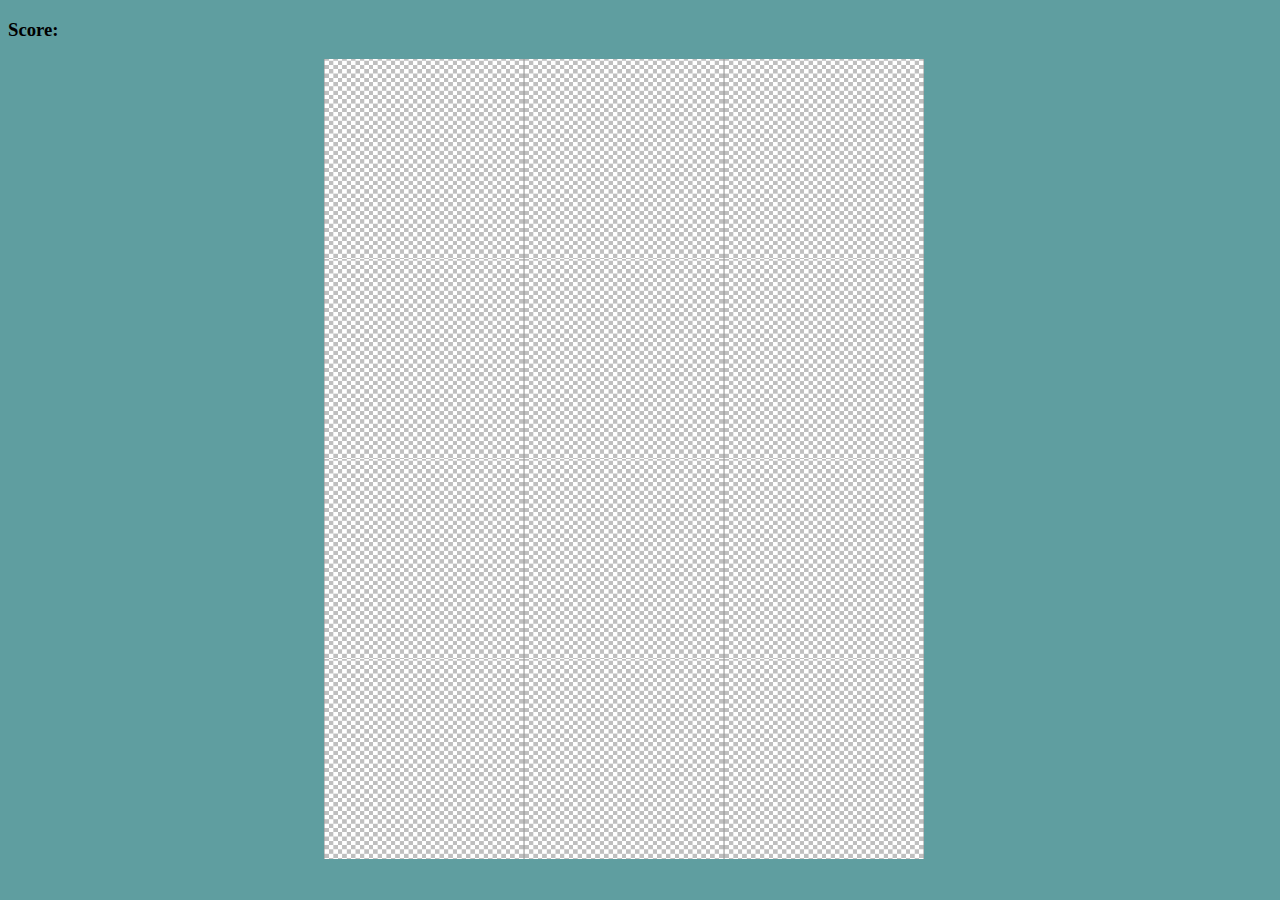
<file: MemoryGame/index.html>
<!DOCTYPE html>
<html lang="en">
<head>
  <meta charset="UTF-8">
  <title>Memory Game</title>
  <link rel="stylesheet" href="style.css">
  <script src="script.js" defer></script>
</head>
<body>
  <h3>Score: <span id="result"></span></h3>
  <div id="grid"></div>
</body>
</html>
</file>
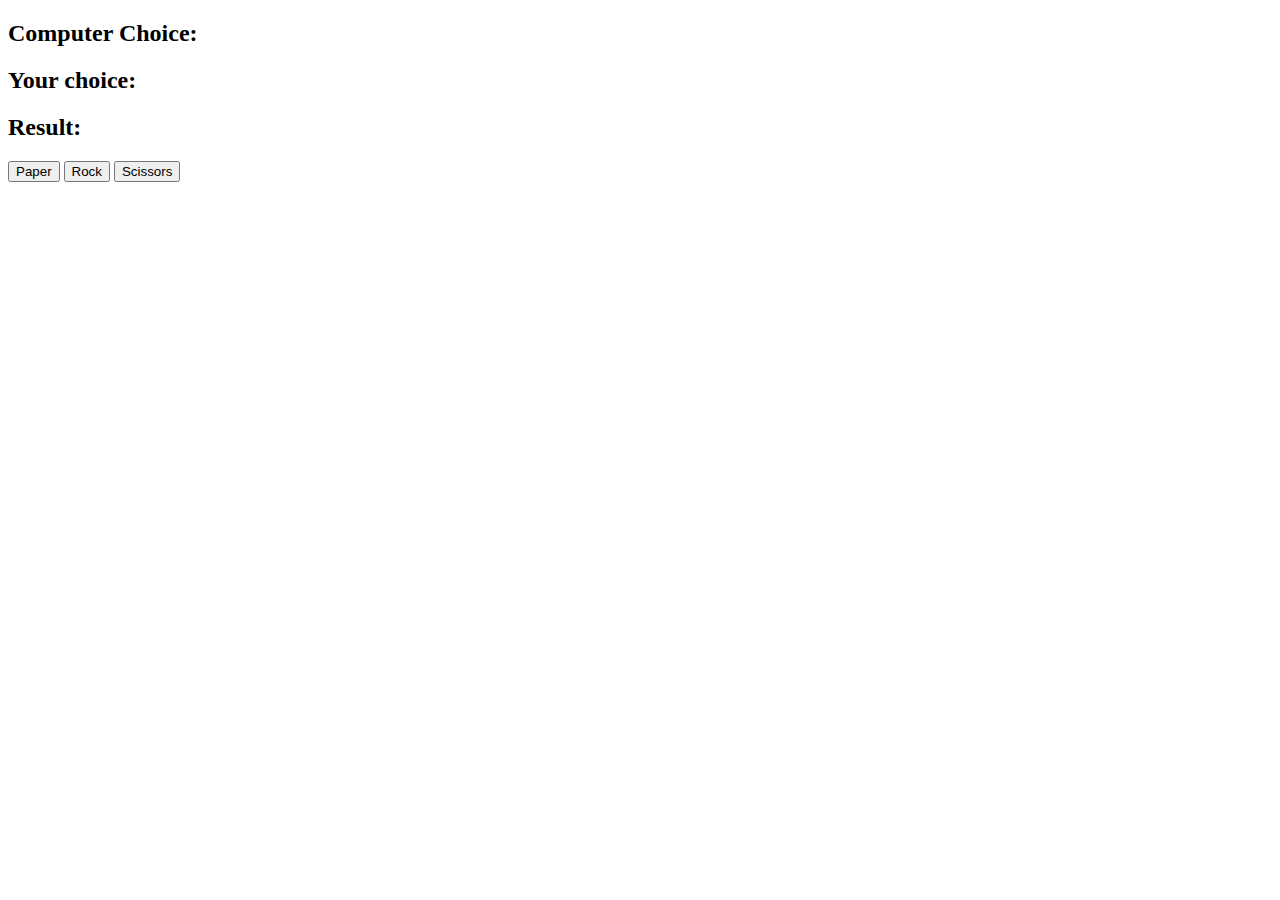
<file: RockPaperScissors/index.html>
<!DOCTYPE html>
<html lang="en">
<head>
    <meta charset="UTF-8">
    <meta http-equiv="X-UA-Compatible" content="IE=edge">
    <meta name="viewport" content="width=device-width, initial-scale=1.0">
    <script src="script.js" defer></script>
    <title>Paper Rock Scissors</title>
</head>
<body>
    <h2>Computer Choice: <span id="computer-choice"></span></h2>
    <h2>Your choice: <span id="user-choice"></span></h2>
    <h2>Result: <span id="result"></span></h2>
   
    <button id="Paper" class="btn">Paper</button>
    <button id="Rock" class="btn">Rock</button>
    <button id="Scissors" class="btn">Scissors</button>
</body>
</html>
</file>
<file: MemoryGame/style.css>
body{
    background-color: cadetblue;
}

#grid {
    margin: auto;
    width: 50%;
    display: flex;
    flex-wrap: wrap;
}
</file>
